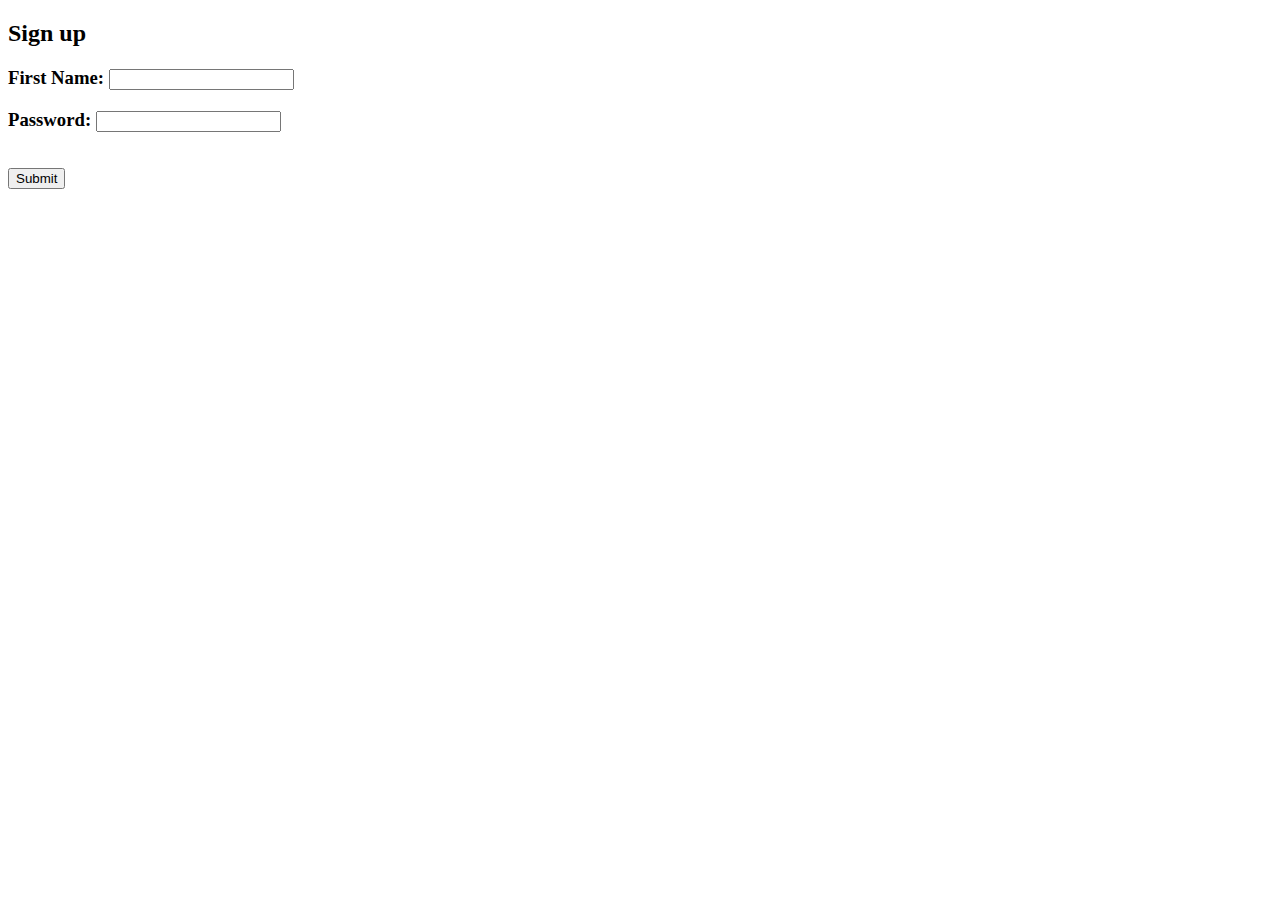
<file: index.html>
<!DOCTYPE html>
<html>
<body>

<h2>Sign up</h2>

<!-- <div>
  First name:<br>
  <input type="text" name="UserFirstName" value="">
  <br>
  <input onclick="window.location.href = 'http://localhost:8081/Client-Server-A1/index2.html';" type="submit" value="Sign up" />
</div>  -->

<!-- action="/Client-Server-A1/go" method="GET"-->

<form action="" method="" enctype="multipart/form-data">
    <h3>First Name: <input type="text" name="UserFirstName" id="FirstName-Input" > </h3>
    <h3>Password: <input type="password" name="UserPassword" id="Password-Input" > </h3>
    <br>
    <input type="submit" name="login" value="Submit" id="Login-Button" />
</form>

<script src="client.js"></script>

</body>
</html>
</file>
